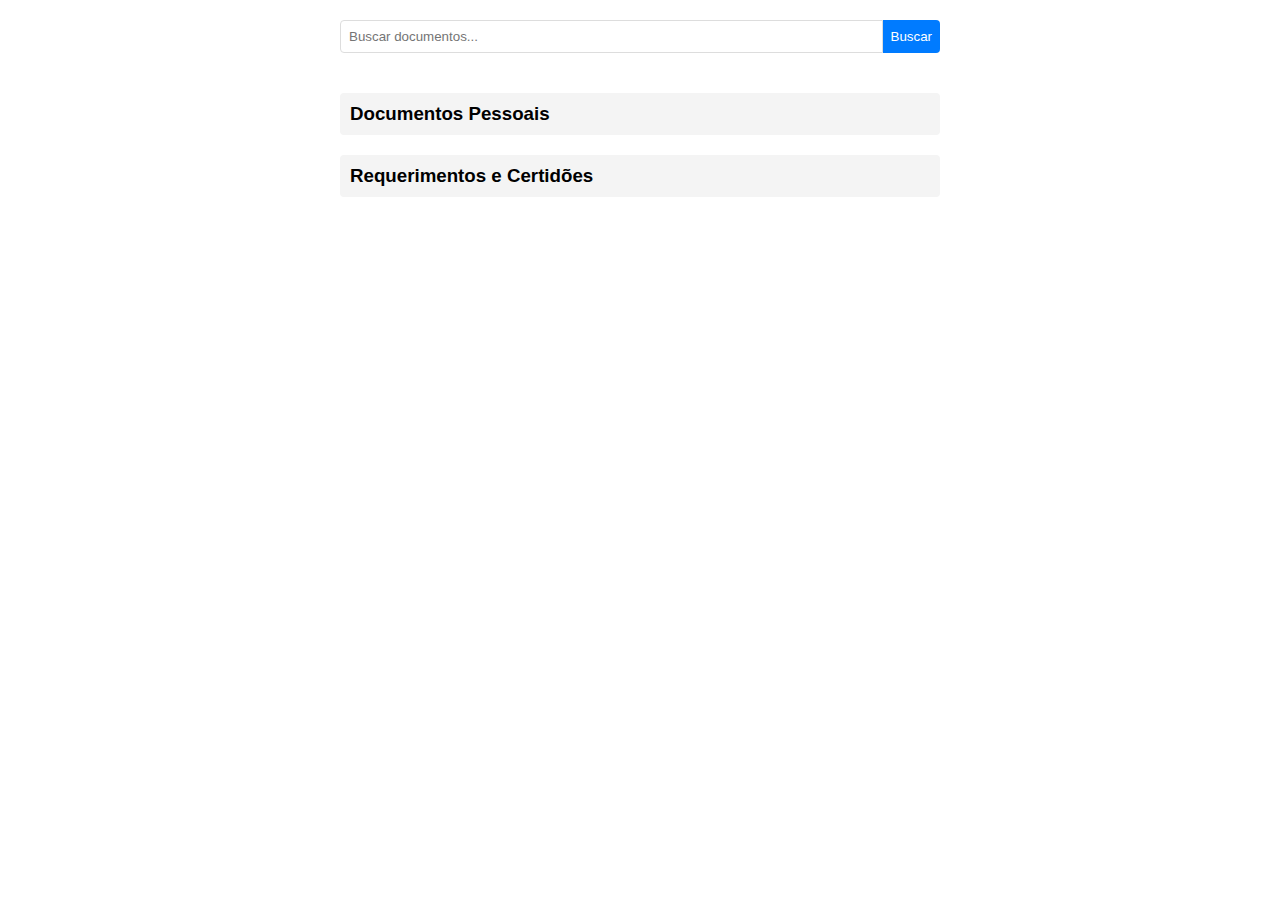
<file: Documentos.html>
<!DOCTYPE html>
<html lang="pt-br">
<head>
  <meta charset="UTF-8">
  <meta name="viewport" content="width=device-width, initial-scale=1.0">
  <title>Documentos do Usuário</title>
  <link rel="stylesheet" href="styles2.css">
</head>
<body>
  
  <!-- Barra de Pesquisa -->
  <div class="search-bar">
    <input type="text" id="searchInput" placeholder="Buscar documentos...">
    <button onclick="searchDocuments()">Buscar</button>
  </div>

  <!-- Lista de Documentos -->
  <div class="document-list">
    
    <!-- Categoria: Documentos Pessoais -->
    <div class="category" onclick="toggleCategory('personalDocs')">
      <h3>Documentos Pessoais</h3>
      <div id="personalDocs" style="display: none;">
        <div class="document-item">
          <span>RG</span>
          <div>
            <button onclick="viewDocument('RG')">Visualizar</button>
            <button onclick="downloadDocument('RG')">Download</button>
          </div>
        </div>
        <div class="document-item">
          <span>CPF</span>
          <div>
            <button onclick="viewDocument('CPF')">Visualizar</button>
            <button onclick="downloadDocument('CPF')">Download</button>
          </div>
        </div>
      </div>
    </div>
    
    <!-- Categoria: Requerimentos e Certidões -->
    <div class="category" onclick="toggleCategory('requirementsDocs')">
      <h3>Requerimentos e Certidões</h3>
      <div id="requirementsDocs" style="display: none;">
        <div class="document-item">
          <span>Requerimento de Serviço</span>
          <div>
            <button onclick="viewDocument('Requerimento de Serviço')">Visualizar</button>
            <button onclick="downloadDocument('Requerimento de Serviço')">Download</button>
          </div>
        </div>
        <div class="document-item">
          <span>Certidão de Nascimento</span>
          <div>
            <button onclick="viewDocument('Certidão de Nascimento')">Visualizar</button>
            <button onclick="downloadDocument('Certidão de Nascimento')">Download</button>
          </div>
        </div>
      </div>
    </div>
    
  </div>

  <script src="script.js"></script>
</body>
</html>
</file>
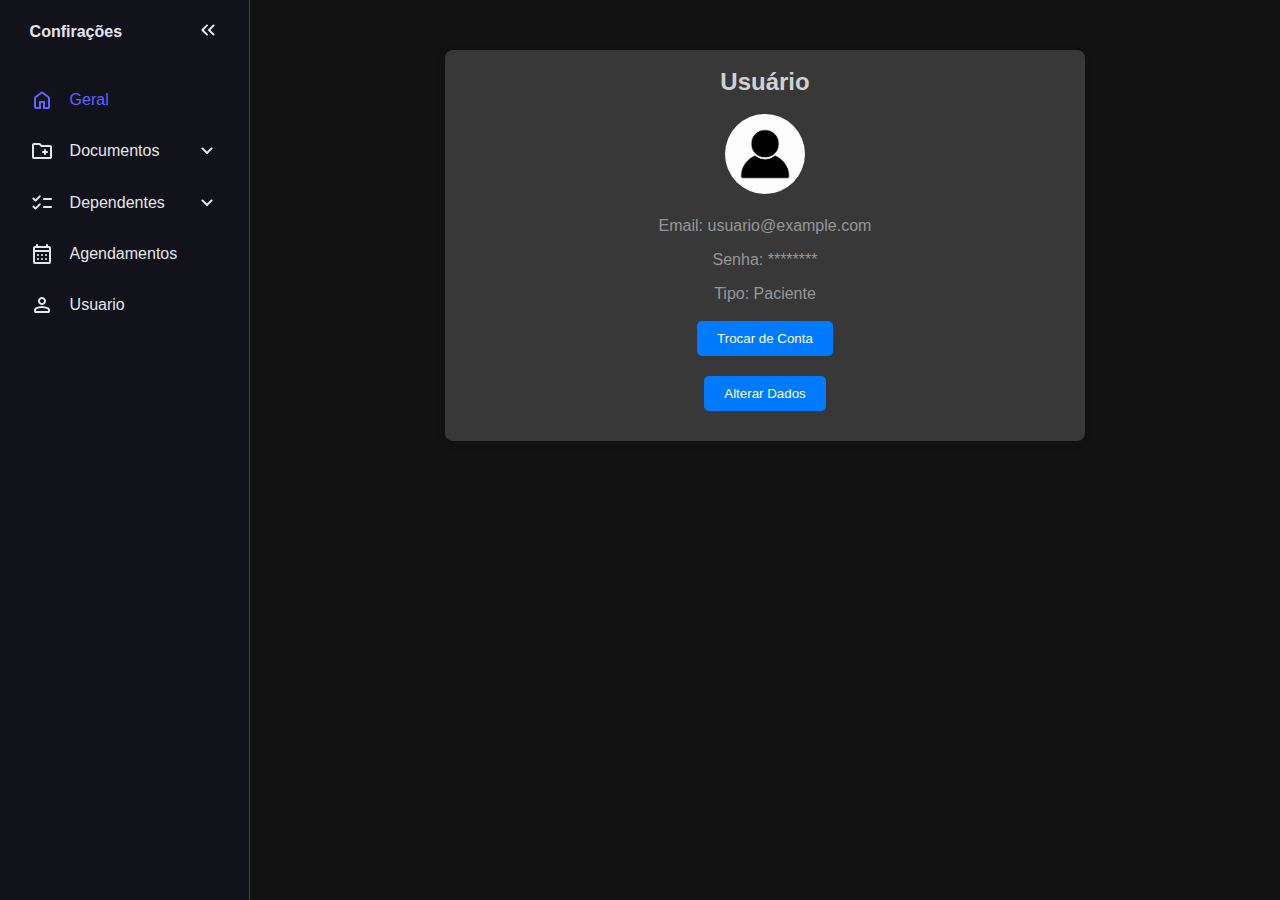
<file: profile.html>
<!DOCTYPE html>
<html lang="pt-br">
<head>
  <meta charset="UTF-8">
  <meta name="viewport" content="width=device-width, initial-scale=1.0">
  <title>Config</title>
  <link rel="stylesheet" href="style.css">
  <script type="text/javascript" src="app.js" defer></script>
</head>
<body>
  <nav id="sidebar">
    <ul>
      <li>
        <span class="logo">Confirações
        </span>
        <button onclick=toggleSidebar() id="toggle-btn">
          <svg xmlns="http://www.w3.org/2000/svg" height="24px" viewBox="0 -960 960 960" width="24px" fill="#e8eaed"><path d="m313-480 155 156q11 11 11.5 27.5T468-268q-11 11-28 11t-28-11L228-452q-6-6-8.5-13t-2.5-15q0-8 2.5-15t8.5-13l184-184q11-11 27.5-11.5T468-692q11 11 11 28t-11 28L313-480Zm264 0 155 156q11 11 11.5 27.5T732-268q-11 11-28 11t-28-11L492-452q-6-6-8.5-13t-2.5-15q0-8 2.5-15t8.5-13l184-184q11-11 27.5-11.5T732-692q11 11 11 28t-11 28L577-480Z"/></svg>
        </button>
      </li>
      <li class="active">
        <a href="index.html">
          <svg xmlns="http://www.w3.org/2000/svg" height="24px" viewBox="0 -960 960 960" width="24px" fill="#e8eaed"><path d="M240-200h120v-200q0-17 11.5-28.5T400-440h160q17 0 28.5 11.5T600-400v200h120v-360L480-740 240-560v360Zm-80 0v-360q0-19 8.5-36t23.5-28l240-180q21-16 48-16t48 16l240 180q15 11 23.5 28t8.5 36v360q0 33-23.5 56.5T720-120H560q-17 0-28.5-11.5T520-160v-200h-80v200q0 17-11.5 28.5T400-120H240q-33 0-56.5-23.5T160-200Zm320-270Z"/></svg>
          <span>Geral</span>
        </a>
      </li>
      <li>
        <button onclick=toggleSubMenu(this) class="dropdown-btn">
          <svg xmlns="http://www.w3.org/2000/svg" height="24px" viewBox="0 -960 960 960" width="24px" fill="#e8eaed"><path d="M160-160q-33 0-56.5-23.5T80-240v-480q0-33 23.5-56.5T160-800h207q16 0 30.5 6t25.5 17l57 57h320q33 0 56.5 23.5T880-640v400q0 33-23.5 56.5T800-160H160Zm0-80h640v-400H447l-80-80H160v480Zm0 0v-480 480Zm400-160v40q0 17 11.5 28.5T600-320q17 0 28.5-11.5T640-360v-40h40q17 0 28.5-11.5T720-440q0-17-11.5-28.5T680-480h-40v-40q0-17-11.5-28.5T600-560q-17 0-28.5 11.5T560-520v40h-40q-17 0-28.5 11.5T480-440q0 17 11.5 28.5T520-400h40Z"/></svg>
          <span>Documentos</span>
          <svg xmlns="http://www.w3.org/2000/svg" height="24px" viewBox="0 -960 960 960" width="24px" fill="#e8eaed"><path d="M480-361q-8 0-15-2.5t-13-8.5L268-556q-11-11-11-28t11-28q11-11 28-11t28 11l156 156 156-156q11-11 28-11t28 11q11 11 11 28t-11 28L508-372q-6 6-13 8.5t-15 2.5Z"/></svg>
        </button>
        <ul class="sub-menu">
          <div>
            <li><a href="#">Pessoais</a></li>
            <li><a href="#">Requerimentos</a></li>
            
          </div>
        </ul>
      </li>
      <li>
        <button onclick=toggleSubMenu(this) class="dropdown-btn">
          <svg xmlns="http://www.w3.org/2000/svg" height="24px" viewBox="0 -960 960 960" width="24px" fill="#e8eaed"><path d="m221-313 142-142q12-12 28-11.5t28 12.5q11 12 11 28t-11 28L250-228q-12 12-28 12t-28-12l-86-86q-11-11-11-28t11-28q11-11 28-11t28 11l57 57Zm0-320 142-142q12-12 28-11.5t28 12.5q11 12 11 28t-11 28L250-548q-12 12-28 12t-28-12l-86-86q-11-11-11-28t11-28q11-11 28-11t28 11l57 57Zm339 353q-17 0-28.5-11.5T520-320q0-17 11.5-28.5T560-360h280q17 0 28.5 11.5T880-320q0 17-11.5 28.5T840-280H560Zm0-320q-17 0-28.5-11.5T520-640q0-17 11.5-28.5T560-680h280q17 0 28.5 11.5T880-640q0 17-11.5 28.5T840-600H560Z"/></svg>
          <span>Dependentes</span>
          <svg xmlns="http://www.w3.org/2000/svg" height="24px" viewBox="0 -960 960 960" width="24px" fill="#e8eaed"><path d="M480-361q-8 0-15-2.5t-13-8.5L268-556q-11-11-11-28t11-28q11-11 28-11t28 11l156 156 156-156q11-11 28-11t28 11q11 11 11 28t-11 28L508-372q-6 6-13 8.5t-15 2.5Z"/></svg>
        </button>
        <ul class="sub-menu">
          <div>
            <li><a href="dependente1.html">Felipe</a></li>
            <li><a href="dependente2.html">Monica</a></li>
            <li><a href="dependente3.html">Enzo</a></li>

          </div>
        </ul>
      </li>
      <li>
        <a href="calendar.html">
          <svg xmlns="http://www.w3.org/2000/svg" height="24px" viewBox="0 -960 960 960" width="24px" fill="#e8eaed"><path d="M200-80q-33 0-56.5-23.5T120-160v-560q0-33 23.5-56.5T200-800h40v-40q0-17 11.5-28.5T280-880q17 0 28.5 11.5T320-840v40h320v-40q0-17 11.5-28.5T680-880q17 0 28.5 11.5T720-840v40h40q33 0 56.5 23.5T840-720v560q0 33-23.5 56.5T760-80H200Zm0-80h560v-400H200v400Zm0-480h560v-80H200v80Zm0 0v-80 80Zm280 240q-17 0-28.5-11.5T440-440q0-17 11.5-28.5T480-480q17 0 28.5 11.5T520-440q0 17-11.5 28.5T480-400Zm-160 0q-17 0-28.5-11.5T280-440q0-17 11.5-28.5T320-480q17 0 28.5 11.5T360-440q0 17-11.5 28.5T320-400Zm320 0q-17 0-28.5-11.5T600-440q0-17 11.5-28.5T640-480q17 0 28.5 11.5T680-440q0 17-11.5 28.5T640-400ZM480-240q-17 0-28.5-11.5T440-280q0-17 11.5-28.5T480-320q17 0 28.5 11.5T520-280q0 17-11.5 28.5T480-240Zm-160 0q-17 0-28.5-11.5T280-280q0-17 11.5-28.5T320-320q17 0 28.5 11.5T360-280q0 17-11.5 28.5T320-240Zm320 0q-17 0-28.5-11.5T600-280q0-17 11.5-28.5T640-320q17 0 28.5 11.5T680-280q0 17-11.5 28.5T640-240Z"/></svg>
          <span>Agendamentos</span>
        </a>
      </li>
      <li>
        <a href="profile.html">
          <svg xmlns="http://www.w3.org/2000/svg" height="24px" viewBox="0 -960 960 960" width="24px" fill="#e8eaed"><path d="M480-480q-66 0-113-47t-47-113q0-66 47-113t113-47q66 0 113 47t47 113q0 66-47 113t-113 47ZM160-240v-32q0-34 17.5-62.5T224-378q62-31 126-46.5T480-440q66 0 130 15.5T736-378q29 15 46.5 43.5T800-272v32q0 33-23.5 56.5T720-160H240q-33 0-56.5-23.5T160-240Zm80 0h480v-32q0-11-5.5-20T700-306q-54-27-109-40.5T480-360q-56 0-111 13.5T260-306q-9 5-14.5 14t-5.5 20v32Zm240-320q33 0 56.5-23.5T560-640q0-33-23.5-56.5T480-720q-33 0-56.5 23.5T400-640q0 33 23.5 56.5T480-560Zm0-80Zm0 400Z"/></svg>
          <span>Usuario</span>
        </a>
      </li>
    </ul>
  </nav>
  <main>
    <div class="conteiner">
      <h1 class="content-title">Usuário</h1>
      <div class="user-section">
          <img src="icons/icon.png" alt="Ícone do Usuário" class="user-icon">
          <p class="user-info">Email: usuario@example.com</p>
          <p class="user-info">Senha: ********</p>
          <p class="user-info">Tipo: Paciente</p>
          <button class="user-button">Trocar de Conta</button>
          <button class="user-button">Alterar Dados</button>
      </div>
    </div>
         
  </main>
</body>
</html>
</file>
<file: styles2.css>
/* Estilos básicos */
body {
  font-family: Arial, sans-serif;
  margin: 0;
  padding: 0;
  display: flex;
  flex-direction: column;
  align-items: center;
}

.search-bar {
  width: 100%;
  max-width: 600px;
  margin-top: 20px;
  display: flex;
}

.search-bar input {
  width: 100%;
  padding: 8px;
  border: 1px solid #ddd;
  border-radius: 4px 0 0 4px;
}

.search-bar button {
  padding: 8px;
  background-color: #007BFF;
  color: #fff;
  border: none;
  cursor: pointer;
  border-radius: 0 4px 4px 0;
}

.document-list {
  margin-top: 20px;
  width: 100%;
  max-width: 600px;
}

.category {
  margin-top: 20px;
  background-color: #f4f4f4;
  padding: 10px;
  border-radius: 4px;
}

.category h3 {
  margin: 0;
  cursor: pointer;
}

.document-item {
  display: flex;
  justify-content: space-between;
  padding: 10px 0;
  border-bottom: 1px solid #ddd;
}

.document-item button {
  margin-left: 10px;
}
</file>
<file: style.css>
@import url('https://fonts.googleapis.com/css2?family=Poppins:ital,wght@0,100;0,200;0,300;0,400;0,500;0,600;0,700;0,800;0,900&display=swap');

/* Variáveis de cor para o modo escuro */
:root {
  --base-clr: #11121a; /* Cor de fundo principal no modo escuro */
  --line-clr: #42434a; /* Cor das linhas ou bordas no modo escuro */
  --hover-clr: #222533; /* Cor ao passar o mouse no modo escuro */
  --text-clr: #e6e6ef; /* Cor do texto principal no modo escuro */
  --accent-clr: #5e63ff; /* Cor de destaque, pode ser usada em botões ou links */
  --secondary-text-clr: #b0b3c1; /* Cor do texto secundário, mais suave */
}

/* Variáveis de cor para o modo claro */
body.light-mode {
  --base-clr: #ffffff; /* Cor de fundo principal no modo claro */
  --line-clr: #cccccc; /* Cor das linhas ou bordas no modo claro */
  --hover-clr: #e8e8e8; /* Cor ao passar o mouse no modo claro */
  --text-clr: #333333; /* Cor do texto principal no modo claro */
  --accent-clr: #5e63ff; /* Cor de destaque, a mesma do modo escuro */
  --secondary-text-clr: #666666; /* Cor do texto secundário no modo claro */
}

* {
  margin: 0; /* Remove margens padrão */
  padding: 0; /* Remove preenchimentos padrão */
}

html {
  font-family: Poppins, 'Segoe UI', Tahoma, Geneva, Verdana, sans-serif; /* Define a fonte padrão */
  line-height: 1.5rem; /* Define a altura da linha */
}

body {
  min-height: 100vh; /* Garante que o corpo ocupe a altura total da viewport */
  background-color: var(--base-clr); /* Define a cor de fundo com a variável */
  color: var(--text-clr); /* Define a cor do texto com a variável */
  display: grid; /* Utiliza grid layout */
  grid-template-columns: auto 1fr; /* Cria duas colunas, uma para a sidebar e outra para o conteúdo */
}

#sidebar{
  box-sizing: border-box; /* Inclui padding e border nas dimensões totais do elemento */
  height: 100vh; /* Sidebar ocupa a altura total da viewport */
  width: 250px; /* Largura padrão da sidebar */
  padding: 5px 1em; /* Espaçamento interno */
  background-color: var(--base-clr); /* Cor de fundo da sidebar */
  border-right: 1px solid var(--line-clr); /* Borda direita da sidebar */

  position: sticky; /* Sidebar fixa na tela ao rolar */
  top: 0; /* Fica no topo */
  align-self: start; /* Alinhamento ao início do container */
  transition: 300ms ease-in-out; /* Transição suave para alterações de estilo */
  overflow: hidden; /* Esconde conteúdo que ultrapassa o tamanho */
  text-wrap: nowrap; /* Impede quebra de texto */
}

#sidebar.close{
  padding: 5px; /* Reduz o padding quando a sidebar está fechada */
  width: 60px; /* Largura reduzida quando fechada */
}

#sidebar ul{
  list-style: none; /* Remove a lista padrão */
}

#sidebar > ul > li:first-child{
  display: flex; /* Utiliza flexbox para alinhar itens */
  justify-content: flex-end; /* Alinha ao final */
  margin-bottom: 16px; /* Espaçamento abaixo do primeiro item */
  .logo{
    font-weight: 600; /* Destaca o peso da fonte do logo */
  }
}

#sidebar ul li.active a{
  color: var(--accent-clr); /* Destaca a cor do link ativo */

  svg{
    fill: var(--accent-clr); /* Muda a cor do ícone ativo */
  }
}

#sidebar a, #sidebar .dropdown-btn, #sidebar .logo{
  border-radius: .5em; /* Arredonda os cantos */
  padding: .85em; /* Espaçamento interno */
  text-decoration: none; /* Remove o sublinhado */
  color: var(--text-clr); /* Cor do texto */
  display: flex; /* Flexbox para alinhamento interno */
  align-items: center; /* Centraliza verticalmente */
  gap: 1em; /* Espaço entre os itens */
}

.dropdown-btn{
  width: 100%; /* Botão ocupa 100% da largura disponível */
  text-align: left; /* Texto alinhado à esquerda */
  background: none; /* Remove fundo */
  border: none; /* Remove borda */
  font: inherit; /* Herda fonte do elemento pai */
  cursor: pointer; /* Muda o cursor para indicar clicável */
}

#sidebar svg{
  flex-shrink: 0; /* Impede o encolhimento do ícone */
  fill: var(--text-clr); /* Cor do ícone */
}

#sidebar a span, #sidebar .dropdown-btn span{
  flex-grow: 1; /* Permite que o texto cresça para ocupar espaço */
}

#sidebar a:hover, #sidebar .dropdown-btn:hover{
  background-color: var(--hover-clr); /* Cor de fundo ao passar o mouse */
}

#sidebar .sub-menu{
  display: grid; /* Utiliza grid para o submenu */
  grid-template-rows: 0fr; /* Oculta inicialmente o submenu */
  transition: 300ms ease-in-out; /* Transição suave para abrir/fechar */

  > div{
    overflow: hidden; /* Esconde conteúdo que ultrapassa o tamanho */
  }
}

#sidebar .sub-menu.show{
  grid-template-rows: 1fr; /* Mostra o submenu quando ativado */
}

.dropdown-btn svg{
  transition: 200ms ease; /* Transição suave para o ícone do botão */
}

.rotate svg:last-child{
  rotate: 180deg; /* Rotaciona o ícone ao expandir o submenu */
}

#sidebar .sub-menu a{
  padding-left: 2em; /* Adiciona espaçamento à esquerda nos links do submenu */
}

#toggle-btn{
  margin-left: auto; /* Alinha o botão à direita */
  padding: 1em; /* Espaçamento interno */
  border: none; /* Remove borda */
  border-radius: .5em; /* Arredonda os cantos */
  background: none; /* Remove fundo */
  cursor: pointer; /* Muda o cursor para indicar clicável */

  svg{
    transition: rotate 150ms ease; /* Transição suave para a rotação do ícone */
  }
}

#toggle-btn:hover{
  background-color: var(--hover-clr); /* Cor de fundo ao passar o mouse */
}

main{
  padding: min(30px, 7%); /* Adiciona padding ao conteúdo principal */
}

main p{
  color: var(--secondary-text-clr); /* Cor do texto do parágrafo */
  margin-top: 5px; /* Espaçamento acima */
  margin-bottom: 15px; /* Espaçamento abaixo */
}

.container{
  border: 1px solid var(--line-clr); /* Borda da caixa de conteúdo */
  border-radius: 1em; /* Arredonda os cantos da caixa */
  margin-bottom: 20px; /* Espaçamento abaixo da caixa */
  padding: min(3em, 15%); /* Padding interno variável */

  h2, p { margin-top: 1em } /* Espaçamento acima de h2 e parágrafos dentro da caixa */
}
/* Responsividade para telas com largura máxima de 800px */
@media(max-width: 800px) {
  body {
    grid-template-columns: 1fr; /* Muda o layout do grid para uma coluna única */
  }
  
  main {
    padding: 2em 1em 60px 1em; /* Define preenchimento para o elemento principal */
  }
  
  .container {
    border: none; /* Remove a borda do container */
    padding: 0; /* Remove o preenchimento interno */
  }
  
  /* Estilos para a barra lateral */
  #sidebar {
    height: 60px; /* Define altura da barra lateral */
    width: 100%; /* Largura total */
    border-right: none; /* Remove a borda direita */
    border-top: 1px solid var(--line-clr); /* Borda superior */
    padding: 0; /* Remove preenchimento */
    position: fixed; /* Fixa a barra lateral na tela */
    top: unset; /* Remove qualquer valor definido para a parte superior */
    bottom: 0; /* Alinha ao fundo da tela */

    /* Estilos para a lista dentro da barra lateral */
    > ul {
      padding: 0; /* Remove preenchimento da lista */
      display: grid; /* Exibe os itens em um grid */
      grid-auto-columns: 60px; /* Define largura das colunas da lista */
      grid-auto-flow: column; /* Faz os itens fluir em colunas */
      align-items: center; /* Centraliza verticalmente os itens */
      overflow-x: scroll; /* Adiciona rolagem horizontal se necessário */
    }

    ul li {
      height: 100%; /* Altura total dos itens da lista */
    }

    /* Estilos para links e botões na lista */
    ul a, ul .dropdown-btn {
      width: 60px; /* Largura dos links e botões */
      height: 60px; /* Altura dos links e botões */
      padding: 0; /* Remove preenchimento */
      border-radius: 0; /* Sem bordas arredondadas */
      justify-content: center; /* Centraliza o conteúdo */
    }

    /* Esconde elementos específicos dentro da lista */
    ul li span, ul li:first-child, .dropdown-btn svg:last-child {
      display: none; /* Não exibe esses elementos */
    }

    /* Estilos para submenus que são exibidos */
    ul li .sub-menu.show {
      position: fixed; /* Fixa o submenu */
      bottom: 60px; /* Coloca a 60px da parte inferior */
      left: 0; /* Alinha à esquerda */
      box-sizing: border-box; /* Inclui padding e border no cálculo de largura e altura */
      height: 60px; /* Altura do submenu */
      width: 100%; /* Largura total */
      background-color: var(--hover-clr); /* Cor de fundo do submenu */
      border-top: 1px solid var(--line-clr); /* Borda superior do submenu */
      display: flex; /* Exibe como flexbox */
      justify-content: center; /* Centraliza o conteúdo no submenu */

      /* Estilos para o div dentro do submenu */
      > div {
        overflow-x: auto; /* Adiciona rolagem horizontal se necessário */
      }

      li {
        display: inline-flex; /* Exibe os itens em linha */
      }

      a {
        box-sizing: border-box; /* Inclui padding e border no cálculo de largura e altura */
        padding: 1em; /* Preenchimento interno */
        width: auto; /* Largura automática */
        justify-content: center; /* Centraliza o conteúdo */
      }
    }
  }
}

/* Estilos para o elemento principal */
main {
  padding: min(30px, 7%); /* Preenchimento mínimo de 30px ou 7% do espaço disponível */
}

/* Estilos para parágrafos dentro do elemento principal */
main p {
  color: var(--secondary-text-clr); /* Cor do texto secundário */
  margin-top: 5px; /* Margem superior */
  margin-bottom: 15px; /* Margem inferior */
}

/* Estilos para containers */
.container {
  border: 1px solid var(--line-clr); /* Borda do container */
  border-radius: 1em; /* Bordas arredondadas */
  margin-bottom: 20px; /* Margem inferior */
  padding: min(3em, 15%); /* Preenchimento mínimo de 3em ou 15% do espaço disponível */
}

/* Margens para títulos e parágrafos */
h2, p {
  margin-top: 0.5em; /* Margem superior */
  margin-bottom: 0.25em; /* Margem inferior */
}

/* Estilos para o container de checkbox */
.checkbox-container {
  display: flex; /* Exibe como flexbox */
  align-items: center; /* Alinha verticalmente */
  margin: 10px 0; /* Margens superior e inferior */
}

/* Esconde os checkboxes padrão */
.checkbox-container input[type="checkbox"] {
  opacity: 0; /* Torna invisível */
  width: 0; /* Remove largura */
  height: 0; /* Remove altura */
}

/* Estilos para o slider do checkbox */
.checkbox-container .slider {
  position: relative; /* Posição relativa para posicionar o "slider" */
  width: 50px; /* Largura do slider */
  height: 24px; /* Altura do slider */
  background-color: var(--line-clr); /* Cor de fundo do slider */
  border-radius: 24px; /* Bordas arredondadas */
  cursor: pointer; /* Cursor de ponteiro ao passar por cima */
  transition: background-color 0.3s; /* Transição suave na cor de fundo */
}

/* Estilos para o botão do slider quando está ativo */
.checkbox-container .slider:before {
  content: ""; /* Adiciona um elemento antes */
  position: absolute; /* Posição absoluta dentro do slider */
  width: 18px; /* Largura do botão do slider */
  height: 18px; /* Altura do botão do slider */
  border-radius: 50%; /* Bordas arredondadas */
  background-color: var(--text-clr); /* Cor de fundo do botão */
  top: 3px; /* Distância do topo */
  left: 3px; /* Distância da esquerda */
  transition: 0.3s; /* Transição suave */
}

/* Estilos para o slider quando o checkbox está marcado */
.checkbox-container input:checked + .slider {
  background-color: var(--accent-clr); /* Cor de fundo do slider ao ser marcado */
}

/* Estilos para o botão do slider quando o checkbox está marcado */
.checkbox-container input:checked + .slider:before {
  transform: translateX(26px); /* Move o botão do slider para a direita */
}

/* Estilos para o label ao lado do checkbox */
.checkbox-container label {
  margin-left: 10px; /* Margem à esquerda do label */
  color: var(--secondary-text-clr); /* Cor do texto do label */
  font-weight: 500; /* Peso da fonte */
}

/* Estilos para o switch */
.switch {
  position: relative; /* Posição relativa para o switch */
  display: inline-block; /* Exibe em linha */
  width: 60px; /* Largura do switch */
  height: 34px; /* Altura do switch */
}

/* Esconde o input do switch */
.switch input { 
  opacity: 0; /* Torna invisível */
  width: 0; /* Remove largura */
  height: 0; /* Remove altura */
}

/* Estilos para o slider do switch */
.slider {
  position: absolute; /* Posição absoluta para o slider */
  cursor: pointer; /* Cursor de ponteiro ao passar por cima */
  top: 0; /* Alinha ao topo */
  left: 0; /* Alinha à esquerda */
  right: 0; /* Alinha à direita */
  bottom: 0; /* Alinha na parte inferior */
  background-color: #ccc; /* Cor de fundo do slider */
  -webkit-transition: .4s; /* Transição suave para navegadores baseados em WebKit */
  transition: .4s; /* Transição suave */
}
/* Estilo para o botão de alternância (toggle switch) */
.slider:before {
  position: absolute; /* Posiciona o elemento antes do conteúdo */
  content: ""; /* Define que não haverá conteúdo textual */
  height: 26px; /* Altura do botão deslizante */
  width: 26px; /* Largura do botão deslizante */
  left: 4px; /* Posição inicial do botão deslizante a partir da esquerda */
  bottom: 4px; /* Posição inicial do botão deslizante a partir da parte inferior */
  background-color: white; /* Cor de fundo do botão deslizante */
  -webkit-transition: .4s; /* Transição suave para navegadores WebKit */
  transition: .4s; /* Transição suave para navegadores modernos */
}

/* Cor de fundo do slider quando o input está selecionado (checked) */
input:checked + .slider {
  background-color: #2196F3; /* Azul quando o toggle está ativado */
}

/* Sombra para o slider quando está em foco */
input:focus + .slider {
  box-shadow: 0 0 1px #2196F3; /* Sombra azul ao focar no slider */
}

/* Movimento do botão deslizante ao ativar o toggle */
input:checked + .slider:before {
  -webkit-transform: translateX(26px); /* Desloca o botão 26px para a direita */
  -ms-transform: translateX(26px); /* Desloca o botão 26px para a direita (IE) */
  transform: translateX(26px); /* Desloca o botão 26px para a direita */
}

/* Estilo para sliders arredondados */
.slider.round {
  border-radius: 34px; /* Bordas arredondadas do slider */
}

/* Estilo do botão deslizante em formato arredondado */
.slider.round:before {
  border-radius: 50%; /* Forma circular para o botão deslizante */
}

/* Estilo para a seção de conteúdo principal */
.content {
  margin-top: 20px; /* Margem superior para o conteúdo */
  padding: 20px; /* Espaçamento interno do conteúdo */
  display: flex; /* Usando Flexbox para layout */
  flex-wrap: wrap; /* Permite o wrap dos itens */
  gap: 10px; /* Espaçamento entre seções */
  align-items: flex-start; /* Alinha os itens ao topo */
  overflow: hidden; /* Remove barra de rolagem */
}

/* Estilo quando a sidebar está colapsada */
.content.collapsed {
  margin-left: 60px; /* Margem à esquerda quando a sidebar está colapsada */
}

/* Estilo para seções e grandes seções */
.section, .large-section {
  background-color: #32323a; /* Cor de fundo escura */
  border: 1px solid var(--border-color); /* Borda com cor definida por variável */
  border-radius: 5px; /* Bordas arredondadas */
  margin: 40px 40px 50px 0; /* Margens personalizadas */
  max-width: 500px; /* Largura máxima */
  min-width: 300px; /* Largura mínima */
  overflow: hidden; /* Esconde conteúdo que ultrapassa o tamanho */
  transition: background-color 0.3s, border-color 0.3s; /* Transições suaves para cores */
  display: flex; /* Flexbox para conteúdo */
  flex-direction: column; /* Alinha o conteúdo em coluna */
  justify-content: center; /* Centraliza verticalmente */
  align-items: center; /* Centraliza horizontalmente */
  text-align: center; /* Centraliza o texto */
}

/* Estilo para a seção padrão */
.section {
  padding-top: 10px; /* Espaçamento superior */
  max-height: 200px; /* Altura máxima */
  min-height: 90px; /* Altura mínima */
}

/* Estilo para a seção grande */
.large-section {
  max-height: 300px; /* Altura máxima maior */
  min-height: 200px; /* Altura mínima maior */
  flex: 100%; /* Permite ocupar 100% do espaço disponível */
}

/* Container principal */
.conteiner {
  max-width: 600px; /* Largura máxima do container */
  margin: 20px auto; /* Centraliza o container na página */
  padding: 20px; /* Espaçamento interno do container */
  background-color: #383838; /* Cor de fundo escura */
  border-radius: 8px; /* Bordas arredondadas */
  box-shadow: 0 2px 10px rgba(0, 0, 0, 0.1); /* Sombra suave */
}

/* Estilo do título do conteúdo */
.content-title {
  text-align: center; /* Centraliza o título */
  font-size: 24px; /* Tamanho do texto do título */
  color: #d1d1d1; /* Cor do texto do título */
  margin-bottom: 20px; /* Espaço abaixo do título */
}

/* Seção do usuário */
.user-section {
  display: flex; /* Exibe itens em linha */
  flex-direction: column; /* Coloca itens em coluna */
  align-items: center; /* Centraliza os itens */
}

/* Estilo do ícone do usuário */
.user-icon {
  width: 80px; /* Largura do ícone */
  height: 80px; /* Altura do ícone */
  border-radius: 50%; /* Forma circular */
  margin-bottom: 15px; /* Espaço abaixo do ícone */
}

/* Informações do usuário */
.user-info {
  font-size: 16px; /* Tamanho do texto das informações */
  color: #969696; /* Cor do texto das informações */
  margin: 5px 0; /* Espaço entre as informações */
}

/* Estilo para botões do usuário */
.user-button {
  padding: 10px 20px; /* Espaçamento interno do botão */
  margin: 10px 0; /* Espaço acima e abaixo do botão */
  background-color: #007bff; /* Cor de fundo do botão */
  color: #fff; /* Cor do texto do botão */
  border: none; /* Remove borda padrão */
  border-radius: 5px; /* Bordas arredondadas */
  cursor: pointer; /* Muda o cursor ao passar sobre o botão */
  transition: background-color 0.3s; /* Efeito de transição ao passar o mouse */
}

/* Efeito de hover nos botões */
.user-button:hover {
  background-color: #0056b3; /* Cor de fundo quando o mouse está sobre o botão */
}
/* Estiliza o contêiner de login */
.login-container {
  background-color: #11121a; /* Cor de fundo escura */
  padding: 20px; /* Espaçamento interno */
  border-radius: 8px; /* Bordas arredondadas */
  box-shadow: 0 0 10px rgba(0, 0, 0, 0.1); /* Sombra suave ao redor do contêiner */
  max-width: 400px; /* Largura máxima do contêiner */
  margin: auto; /* Centraliza o contêiner horizontalmente */
  display: flex; /* Utiliza flexbox para layout */
  flex-direction: column; /* Organiza os itens em coluna */
  align-items: center; /* Alinha os itens ao centro horizontalmente */
  justify-content: center; /* Centraliza os itens verticalmente */
  text-align: center; /* Centraliza o texto */
}

/* Estiliza o título dentro do contêiner de login */
.login-container h2 {
  margin-bottom: 20px; /* Espaço abaixo do título */
}

/* Estiliza os campos de entrada dentro do contêiner de login */
.login-container input {
  width: 100%; /* Largura total do campo de entrada */
  padding: 10px; /* Espaçamento interno do campo */
  margin: 10px -10px; /* Margem negativa para compensar o padding */
  border: 1px solid #ccc; /* Borda padrão do campo */
  border-radius: 4px; /* Bordas arredondadas */
}

/* Estiliza o botão dentro do contêiner de login */
.login-container button {
  width: 100%; /* Largura total do botão */
  padding: 10px; /* Espaçamento interno do botão */
  margin-top: 20px; /* Espaço acima do botão */
  background-color: #007bff; /* Cor de fundo do botão */
  color: #fff; /* Cor do texto do botão */
  border: none; /* Remove a borda padrão */
  border-radius: 4px; /* Bordas arredondadas */
  cursor: pointer; /* Muda o cursor ao passar sobre o botão */
}

/* Estiliza o botão ao passar o mouse */
.login-container button:hover {
  background-color: #0056b3; /* Cor de fundo ao passar o mouse */
}


/* Estiliza o contêiner principal dos dependentes */
.container-dependentes {
  min-width: 900px; /* Largura mínima do contêiner */
  margin: 10px auto; /* Margem superior e centraliza horizontalmente */
  padding: 20px; /* Espaçamento interno */
  background-color: #1c1c1c; /* Cor de fundo escura */
  border: 1px solid #333; /* Borda do contêiner */
  border-radius: 3px; /* Bordas arredondadas */
}

/* Estiliza o cabeçalho do perfil dos dependentes */
.profile-header-dependentes {
  display: flex; /* Utiliza flexbox para layout */
  align-items: center; /* Alinha os itens verticalmente ao centro */
  padding: 20px; /* Espaçamento interno */
  border-bottom: 1px solid #333; /* Borda inferior */
}

/* Estiliza a foto de perfil dos dependentes */
.profile-pic-dependentes {
  width: 150px; /* Largura da imagem do perfil */
  height: 150px; /* Altura da imagem do perfil */
  border-radius: 50%; /* Forma circular para a imagem */
  margin-right: 20px; /* Espaço à direita da imagem */
  object-fit: cover; /* Ajusta a imagem para cobrir o contêiner */
}

/* Estiliza as informações do perfil dos dependentes */
.profile-info-dependentes {
  flex: 1; /* Faz com que o elemento ocupe o espaço restante */
}

/* Estiliza o título das informações do perfil */
.profile-info-dependentes h1 {
  font-size: 28px; /* Tamanho da fonte do título */
  margin: 0; /* Remove a margem do título */
  color: #fff; /* Cor do texto do título */
}

/* Estiliza os parágrafos das informações do perfil */
.profile-info-dependentes p {
  margin: 5px 0; /* Margem vertical para os parágrafos */
  color: #999; /* Cor do texto dos parágrafos */
}

/* Estiliza as seções dos dependentes */
.section-dependentes {
  padding: 20px; /* Espaçamento interno para as seções */
}

/* Estiliza os títulos das seções dos dependentes */
.section-dependentes h2 {
  font-size: 18px; /* Tamanho da fonte do título da seção */
  border-bottom: 1px solid #333; /* Borda inferior */
  padding-bottom: 10px; /* Espaçamento inferior */
  margin-bottom: 20px; /* Margem inferior */
  color: #fff; /* Cor do texto do título da seção */
}

/* Estiliza as informações dos dependentes */
.info-dependentes {
  margin-bottom: 10px; /* Margem inferior para as informações */
}
/* Estiliza os rótulos das informações dos dependentes */
.info-dependentes label {
  font-weight: bold; /* Define o texto como negrito */
  display: block; /* Faz com que cada rótulo ocupe uma linha inteira */
  margin-bottom: 5px; /* Espaço abaixo de cada rótulo */
  color: #999; /* Cor do texto dos rótulos */
}

/* Estiliza os valores das informações dos dependentes */
.info-dependentes span {
  color: #fff; /* Cor do texto dos valores */
}

/* Estiliza o corpo da página */
body {
  font-family: Arial, sans-serif; /* Fonte padrão da página */
  background-color: #121212; /* Cor de fundo escura para o corpo */
  color: #e0e0e0; /* Cor do texto clara para melhor legibilidade */
  margin: 0; /* Remove margens padrão */
  padding: 0; /* Remove padding padrão */
}

/* Estiliza o contêiner dos documentos */
.container-documentos {
  width: 80%; /* Largura do contêiner definida para 80% da tela */
  margin: auto; /* Centraliza o contêiner horizontalmente */
  overflow: hidden; /* Esconde qualquer conteúdo que transborde */
}

/* Estiliza o cabeçalho dos documentos */
.header-documentos {
  background: #1f1f1f; /* Cor de fundo escura para o cabeçalho */
  color: #e0e0e0; /* Cor do texto clara para melhor legibilidade */
  padding-top: 30px; /* Espaço superior dentro do cabeçalho */
  min-height: 70px; /* Altura mínima do cabeçalho */
  border-bottom: #77aaff 3px solid; /* Borda inferior azul */
}

/* Estiliza os links no cabeçalho dos documentos */
.header-documentos a {
  color: #77aaff; /* Cor dos links no cabeçalho */
  text-decoration: none; /* Remove o sublinhado dos links */
  text-transform: uppercase; /* Transforma o texto dos links em maiúsculas */
  font-size: 16px; /* Tamanho da fonte dos links */
}

/* Estiliza a navegação no cabeçalho */
.nav-documentos {
  float: right; /* Alinha a navegação à direita do cabeçalho */
  margin-top: 10px; /* Espaço acima da navegação */
}

/* Estiliza a lista de itens na navegação */
.nav-documentos ul {
  margin: 0; /* Remove a margem da lista */
  padding: 0; /* Remove o padding da lista */
  list-style: none; /* Remove os marcadores da lista */
}

/* Estiliza os itens da lista de navegação */
.nav-documentos ul li {
  display: inline; /* Exibe os itens da lista em linha */
  margin-left: 5px; /* Espaço à esquerda de cada item */
}

/* Estiliza o conteúdo dos documentos */
.content-documentos {
  padding: 20px; /* Espaçamento interno do conteúdo */
  background: #1c1c1c; /* Cor de fundo para as seções de conteúdo */
  margin-top: 20px; /* Espaço acima do conteúdo */
  border-radius: 5px; /* Bordas arredondadas nas seções de conteúdo */
}

/* Estiliza os títulos (h1 e h2) */
h1, h2 {
  text-align: center; /* Centraliza o texto dos títulos */
  color: #e0e0e0; /* Cor do texto clara para melhor legibilidade */
}

/* Estiliza cada documento na lista */
.document {
  display: flex; /* Utiliza flexbox para layout */
  justify-content: space-between; /* Espaço entre os itens */
  align-items: center; /* Alinha os itens verticalmente ao centro */
  padding: 10px; /* Espaçamento interno */
  border-bottom: 1px solid #333; /* Borda inferior para separação */
}

/* Estiliza os botões dentro de cada documento */
.document button {
  padding: 5px 10px; /* Espaçamento interno do botão */
  margin-left: 10px; /* Espaço à esquerda do botão */
  background-color: #333; /* Cor de fundo dos botões */
  color: #e0e0e0; /* Cor do texto dos botões */
  border: none; /* Remove a borda padrão do botão */
  border-radius: 3px; /* Bordas arredondadas para os botões */
  cursor: pointer; /* Muda o cursor ao passar sobre o botão */
}

/* Estiliza os botões ao passar o mouse */
.document button:hover {
  background-color: #444; /* Cor de fundo dos botões ao passar o mouse */
}
</file>
